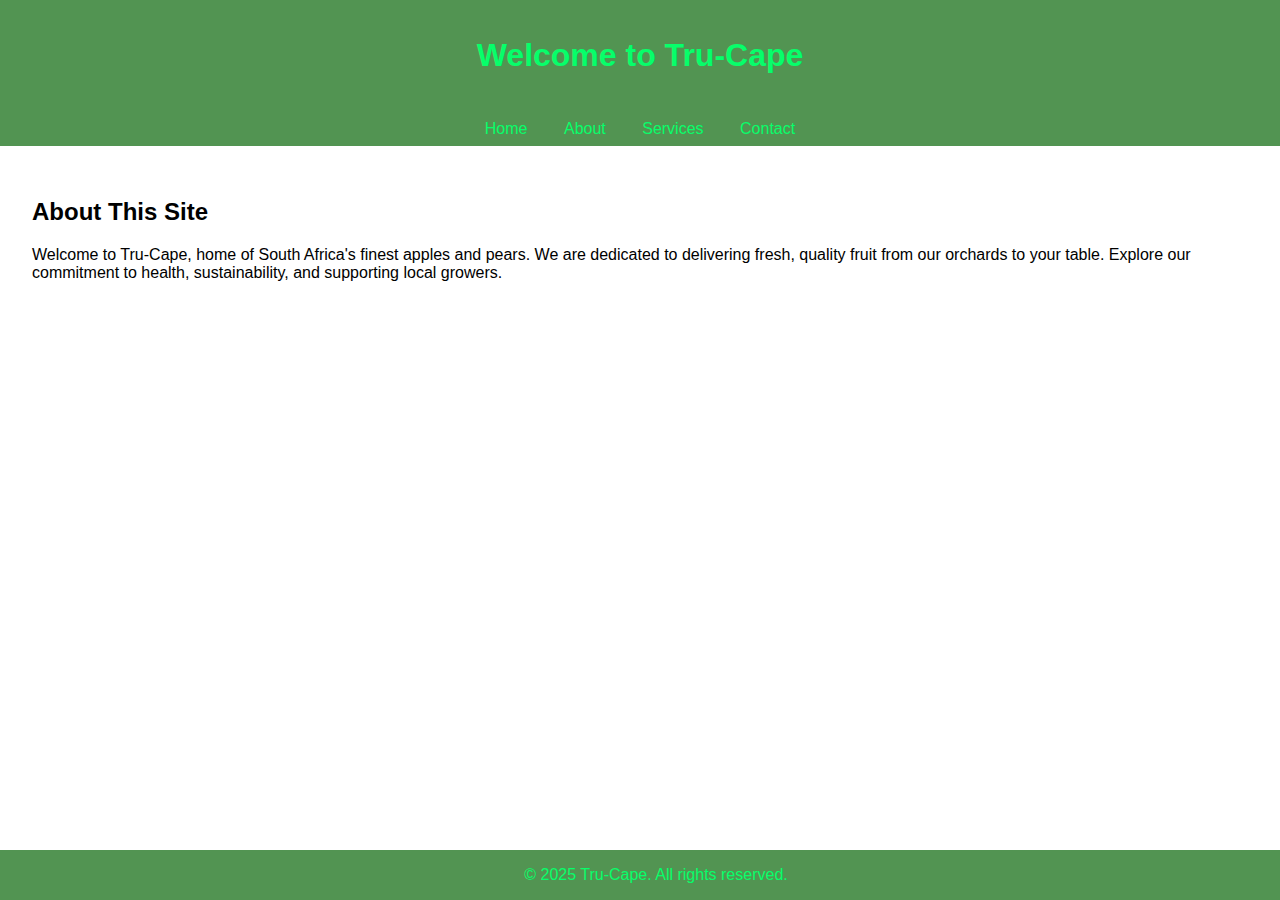
<file: Index.html>
<!DOCTYPE html>
<html lang="en">
<head>
    <meta charset="UTF-8">
    <meta name="viewport" content="width=device-width, initial-scale=1.0">
    <title>Tru-Cape</title>
    <link rel="stylesheet" type="text/css" href="Index.html">
    
    <style>
        body {
            font-family: Arial, sans-serif;
            margin: 0;
            padding: 0;
        }
        header {
            background-color: #529452;
            color: rgb(7, 254, 106);
            padding: 1rem;
            text-align: center;
        }
        nav {
            background-color: #529452;
            padding: 0.5rem;
            text-align: center;
        }
        nav a {
            color: rgb(7, 254, 106);
            margin: 0 1rem;
            text-decoration: none;
        }
        main {
            padding: 2rem;
        }
        footer {
            background-color: #529452;
            color: rgb(7, 254, 106);
            text-align: center;
            padding: 1rem;
            position: fixed;
            width: 100%;
            bottom: 0;
        }
    </style>
</head>
<body>
    <header>
        <h1>Welcome to Tru-Cape</h1>
    </header>

    <nav>
        <a href="#">Home</a>
        <a href="#">About</a>
        <a href="#">Services</a>
        <a href="#">Contact</a>
    </nav>

    <main>
        <h2>About This Site</h2>
        <p>Welcome to Tru-Cape, home of South Africa's finest apples and pears. We are dedicated to delivering fresh, quality fruit from our orchards to your table. Explore our commitment to health, sustainability, and supporting local growers.</p>
    </main>

    <footer>
        &copy; 2025 Tru-Cape. All rights reserved.
    </footer>
</body>
</html>
</file>
